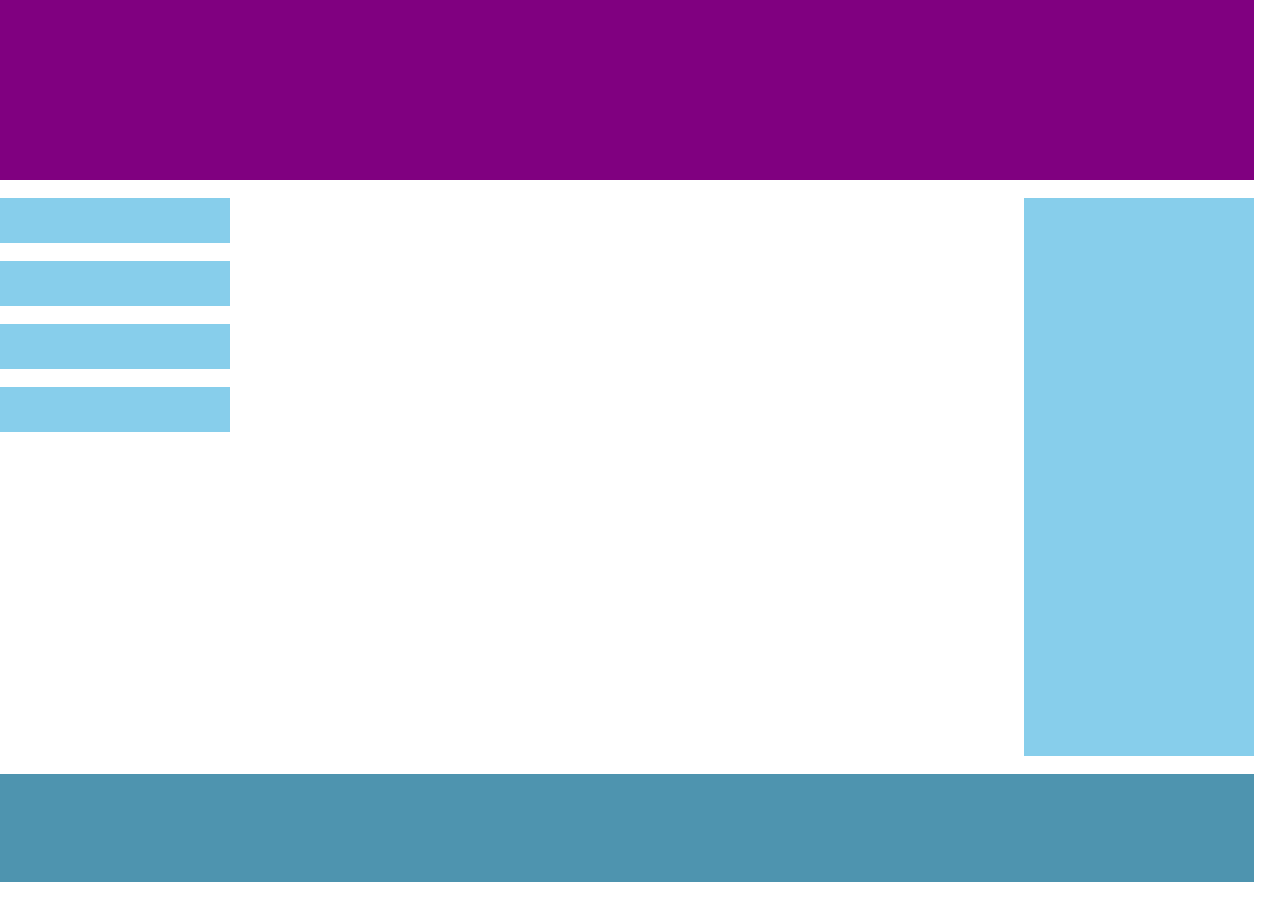
<file: index2.html>
<!DOCTYPE html>
<html lang="en">
<head>
    <meta charset="UTF-8">
    <meta name="viewport" content="width=device-width, initial-scale=1.0">
    <title>Document</title>
    <link rel="stylesheet" href="./style2.css">
</head>
<body>
    <main>
        <header></header>
        <div class="menu_1"></div>
        <div class="menu_2"></div>
        <div class="menu_3"></div>
        <div class="menu_4"></div>
        <aside></aside>
        <section></section>
        <footer></footer>
    </main>
</body>
</html>
</file>
<file: style2.css>
* {
  padding: 0%;
  margin: 0%;
}

main {
  display: grid;
  grid-template-columns: 18vw 58vw 18vw;
  grid-template-rows: 20vh 5vh 5vh 5vh 5vh 34vh 12vh;
  row-gap: 2vh;
  column-gap: 2vw;
}

header {
  grid-column: 1/4;
  grid-row: 1/2;
  background-color: purple;
}

.menu_1 {
  grid-column: 1/2;
  grid-row: 2/3;
  background-color: skyblue;
}

.menu_2 {
  grid-column: 1/2;
  grid-row: 3/4;
  background-color: skyblue;
}

.menu_3 {
  grid-column: 1/2;
  grid-row: 4/5;
  background-color: skyblue;
}

.menu_4 {
  grid-column: 1/2;
  grid-row: 5/6;
  background-color: skyblue;
}

aside {
  grid-column: 3/4;
  grid-row: 2/7;
  background-color: skyblue;
}

section {
  grid-column: 2/3;
  grid-row: 2/7;
  background-color: white;
}

footer {
  grid-column: 1/4;
  grid-row: 7/8;
  background-color: rgb(78, 148, 175);
}

/* Tablet view
@media only screen and (max-width:850px) {} */

/* Mobile view */
@media only screen and (max-width: 450px) {
  body {
    display: flex;
    align-items: center;
    justify-content: center;
  }

  main {
    grid-template-columns: 100vw;
    grid-template-rows: 8vh 5vh 5vh 5vh 5vh 30vh 15vh 11vh;
  }

  header {
    grid-column: 1/2;
    /* background-color: red; */
  }

  aside {
    grid-column: 1/2;
    grid-row: 7/8;
  }

  section {
    grid-column: 1/2;
    grid-row: 6/7;
  }

  footer {
    grid-column: 1/2;
    grid-row: 8/9;
  }
}
</file>
